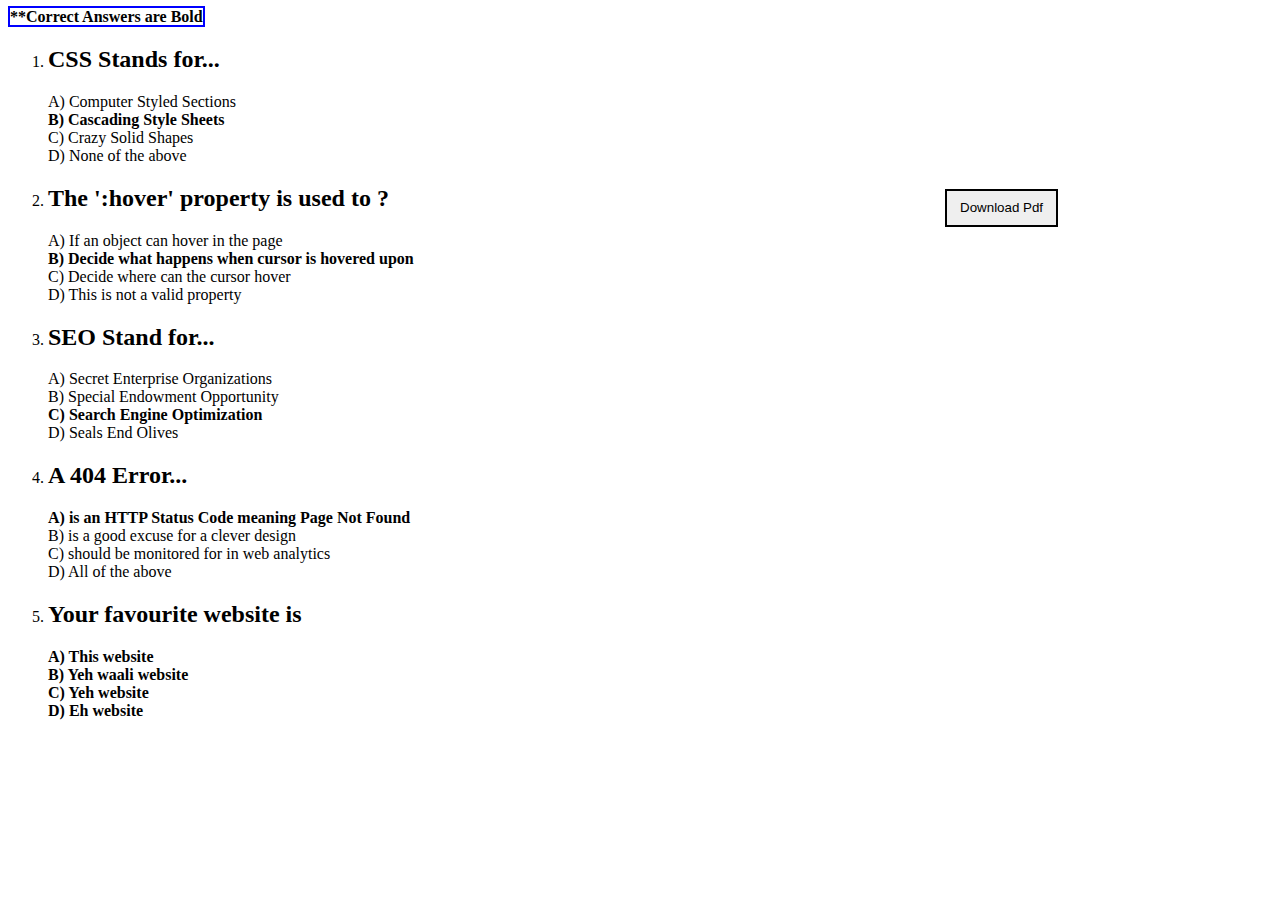
<file: Ans-C.html>
<!DOCTYPE html>

<head><style>
    button{width: 3cm;height: 1cm;position: fixed;top: 5cm;left:25cm;border: solid black 2px;}
    button:hover{background-color: gray;color: white;transition: linear 0.3s;}
</style></head>

<strong style="box-sizing: border-box black; width: 500px;height: 100px;border: 2px solid blue;">
    **Correct Answers are Bold</strong>
<ol >
    <li >
       <h2>CSS Stands for...</h2>
        <div>

            <label for="question-1-A">A) Computer Styled Sections </label>
            <br>    
            <b><label for="question-1-B">B) Cascading Style Sheets</label></b>
            <br>
            <label for="question-1-C">C) Crazy Solid Shapes</label>
            <br>
            <label for="question-1-D">D) None of the above</label>
        </div>
    </li>

    <li>
        <h2>The ':hover' property is used to ?</h2>
        <div>
            <label for="question-2-A">A) If an object can hover in the page</label>
            <br>
            <b><label for="question-2-B">B) Decide what happens when cursor is hovered upon </label></b>
            <br>
            <label for="question-2-C">C) Decide where can the cursor hover</label>
            <br>
            <label for="question-2-D">D) This is not a valid property </label>
        </div>
    </li>

    <li>
        <h2>SEO Stand for...</h2>
        <div>
            <label for="question-3-A">A) Secret Enterprise Organizations</label>
            <br>
            <label for="question-3-B">B) Special Endowment Opportunity</label>
            <br>
            <b><label for="question-3-C">C) Search Engine Optimization</label></b>
            <br>
            <label for="question-3-D">D) Seals End Olives</label>
        </div>
    </li>
    
    <li>
        <h2>A 404 Error...</h2>
        <div>
            <b><label for="question-4-A">A) is an HTTP Status Code meaning Page Not Found</label></b>
            <br>
            <label for="question-4-B">B) is a good excuse for a clever design</label>
            <br>
            <label for="question-4-C">C) should be monitored for in web analytics</label>
            <br>
            <label for="question-4-D">D) All of the above</label>
        </div>
    </li>
    
    <li>
        <h2>Your favourite website is</h2>
        <div>
            <b><label for="question-5-A">A) This website</label><br>
            <label for="question-5-B">B) Yeh waali website</label><br>
            <label for="question-5-C">C) Yeh website</label><br>
            <label for="question-5-D">D) Eh website</label></b>
        </div>
    
    </li>

</ol>
<button onclick="Print()" >Download Pdf</button>

<script>

    function Print(){window.print();}

</script>

</html>
</file>
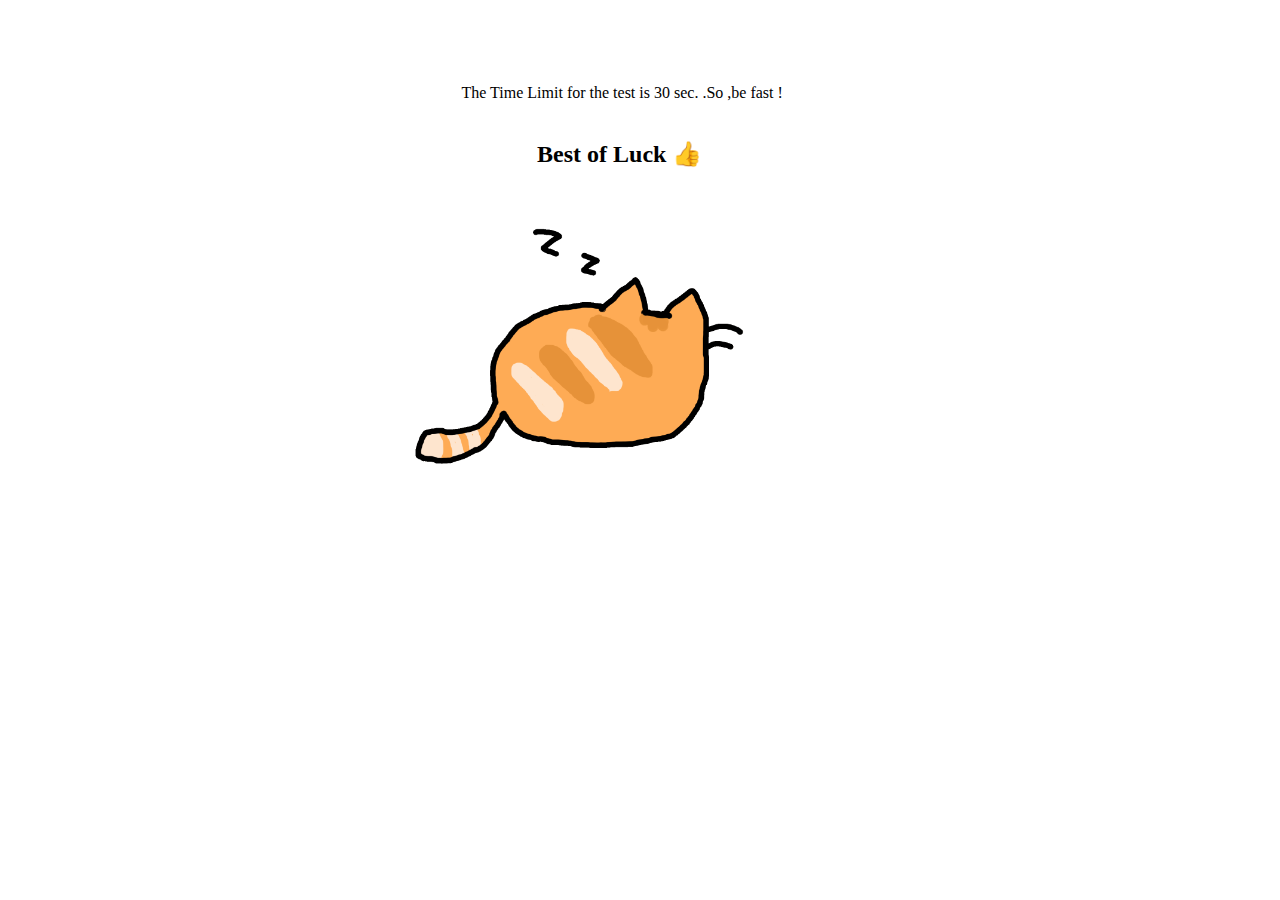
<file: Load.html>
<!DOCTYPE html>
<meta http-equiv="refresh"  content="5; url=CSS.html" />

<style>
    body{position: relative;left :12cm;top: 2cm;width: 50%;}
    h2{position: relative;left:2cm;top:0.5cm;}

</style>
<body>The Time Limit for the test is 30 sec. .So ,be fast !<br><h2>Best of Luck 👍</h2><br>
</body><img src="Images/cute-kitty-animated-gif-12.gif" style="position:relative;top:-3cm;right:2cm;width: 70%;">


</html>
</file>
